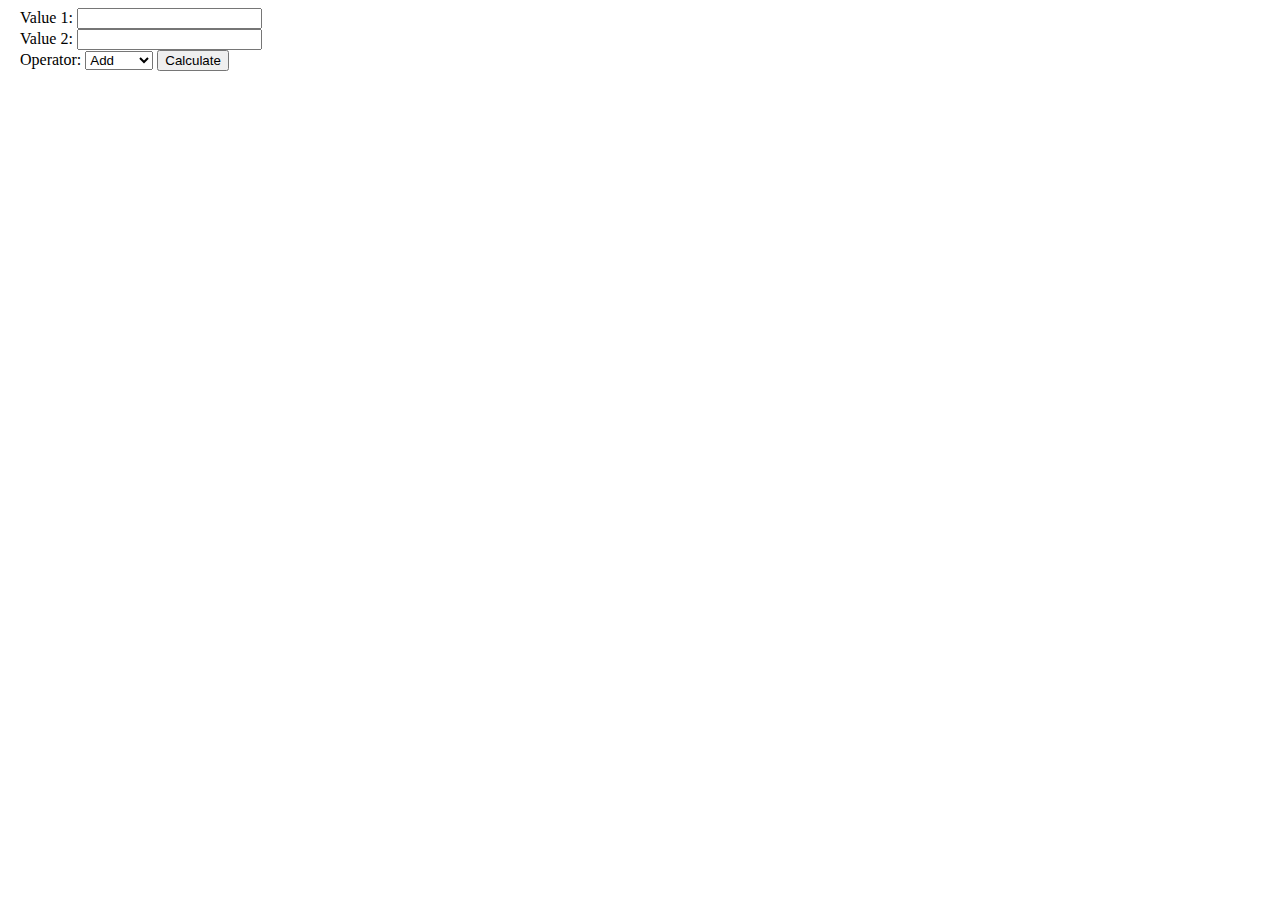
<file: Calculator/calc.html>
<!DOCTYPE html>
<html lang="en" dir="ltr">
  <head>
    <meta charset="utf-8">
    <title>Calculator</title>
    <link rel="stylesheet" href="calc.css">
  </head>
  <body>
    <form>
      Value 1: <input type="text" id="value1"><br>
      Value 2: <input type="text" id="value2"><br>
      Operator:
      <select id="operator">
        <option value="add">Add</option>
        <option value="min">Minus</option>
        <option value="div">Divide</option>
        <option value="mul">Multiply</option>
      </select>
      <button type="button" onclick="calc()">Calculate</button><br>
    </form>
    <div id="result"></div>
  </body>
  <script src="./calc.js"></script>
</html>
</file>
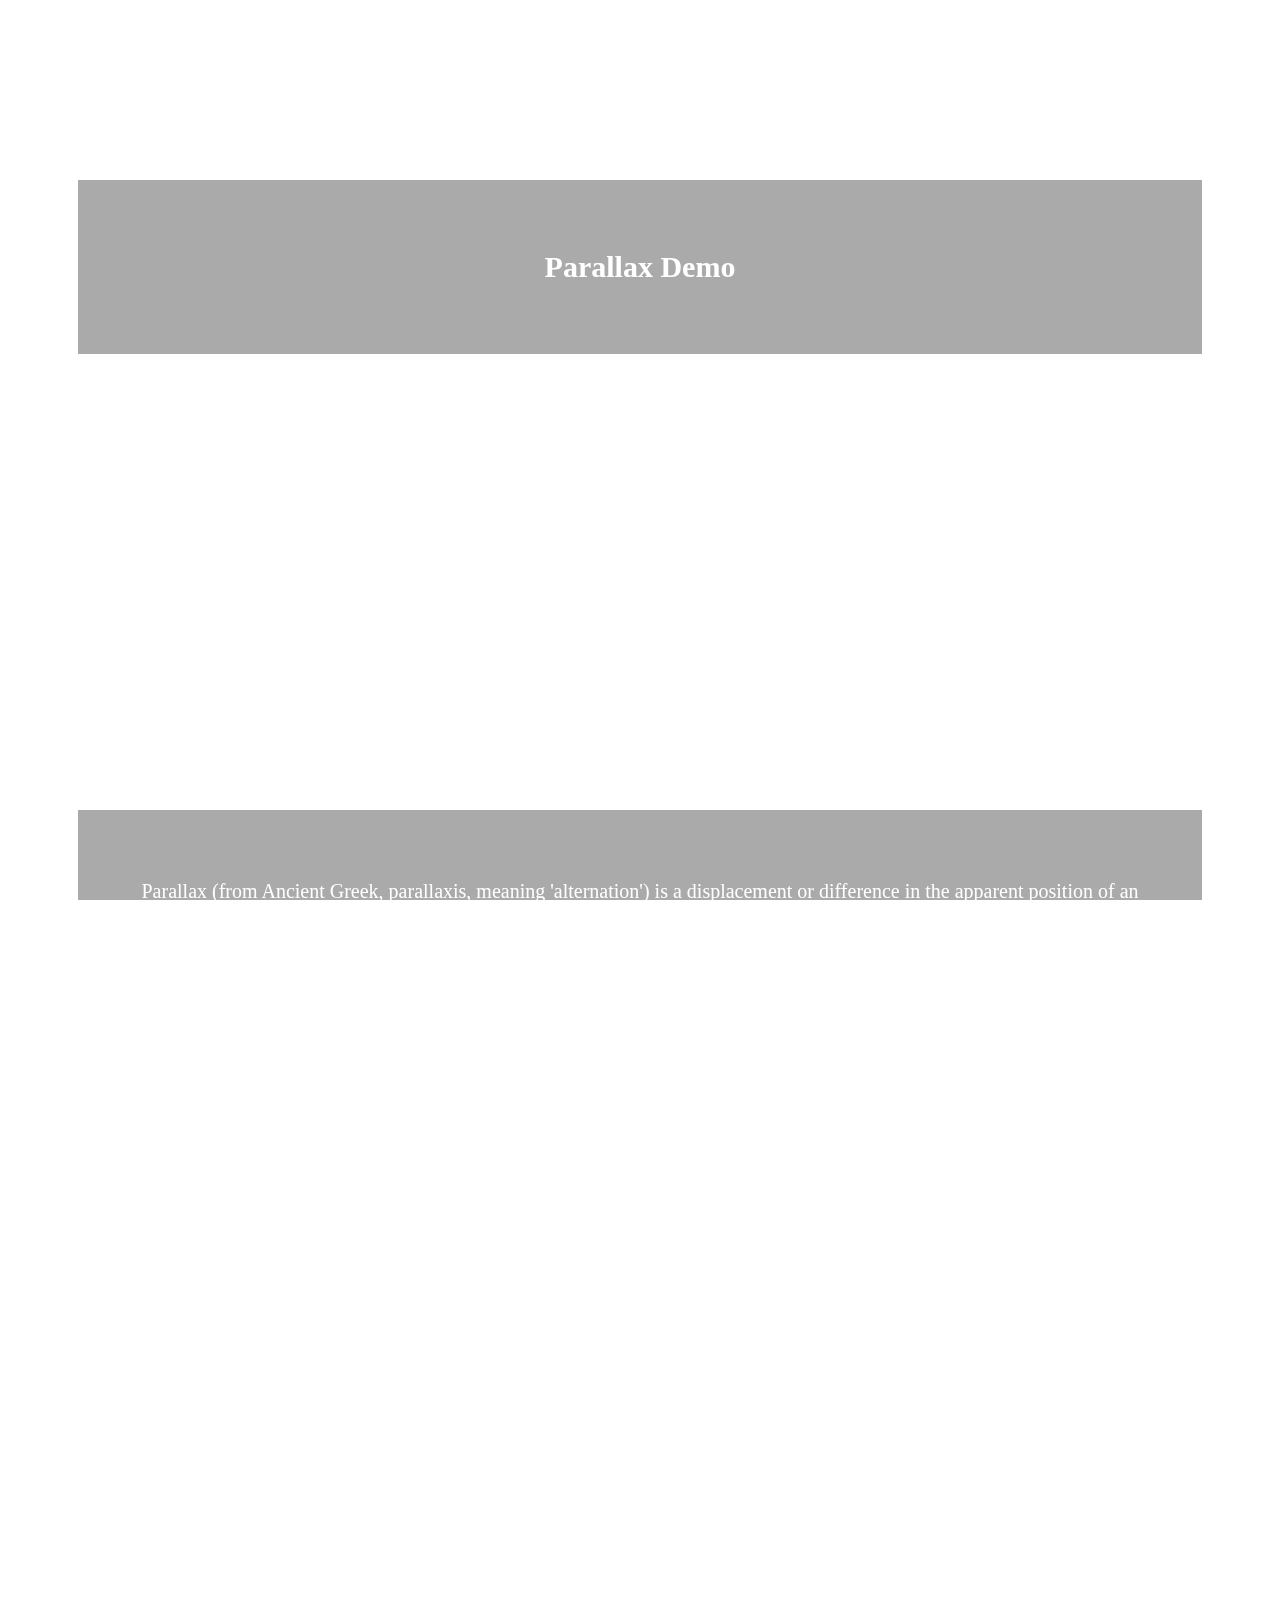
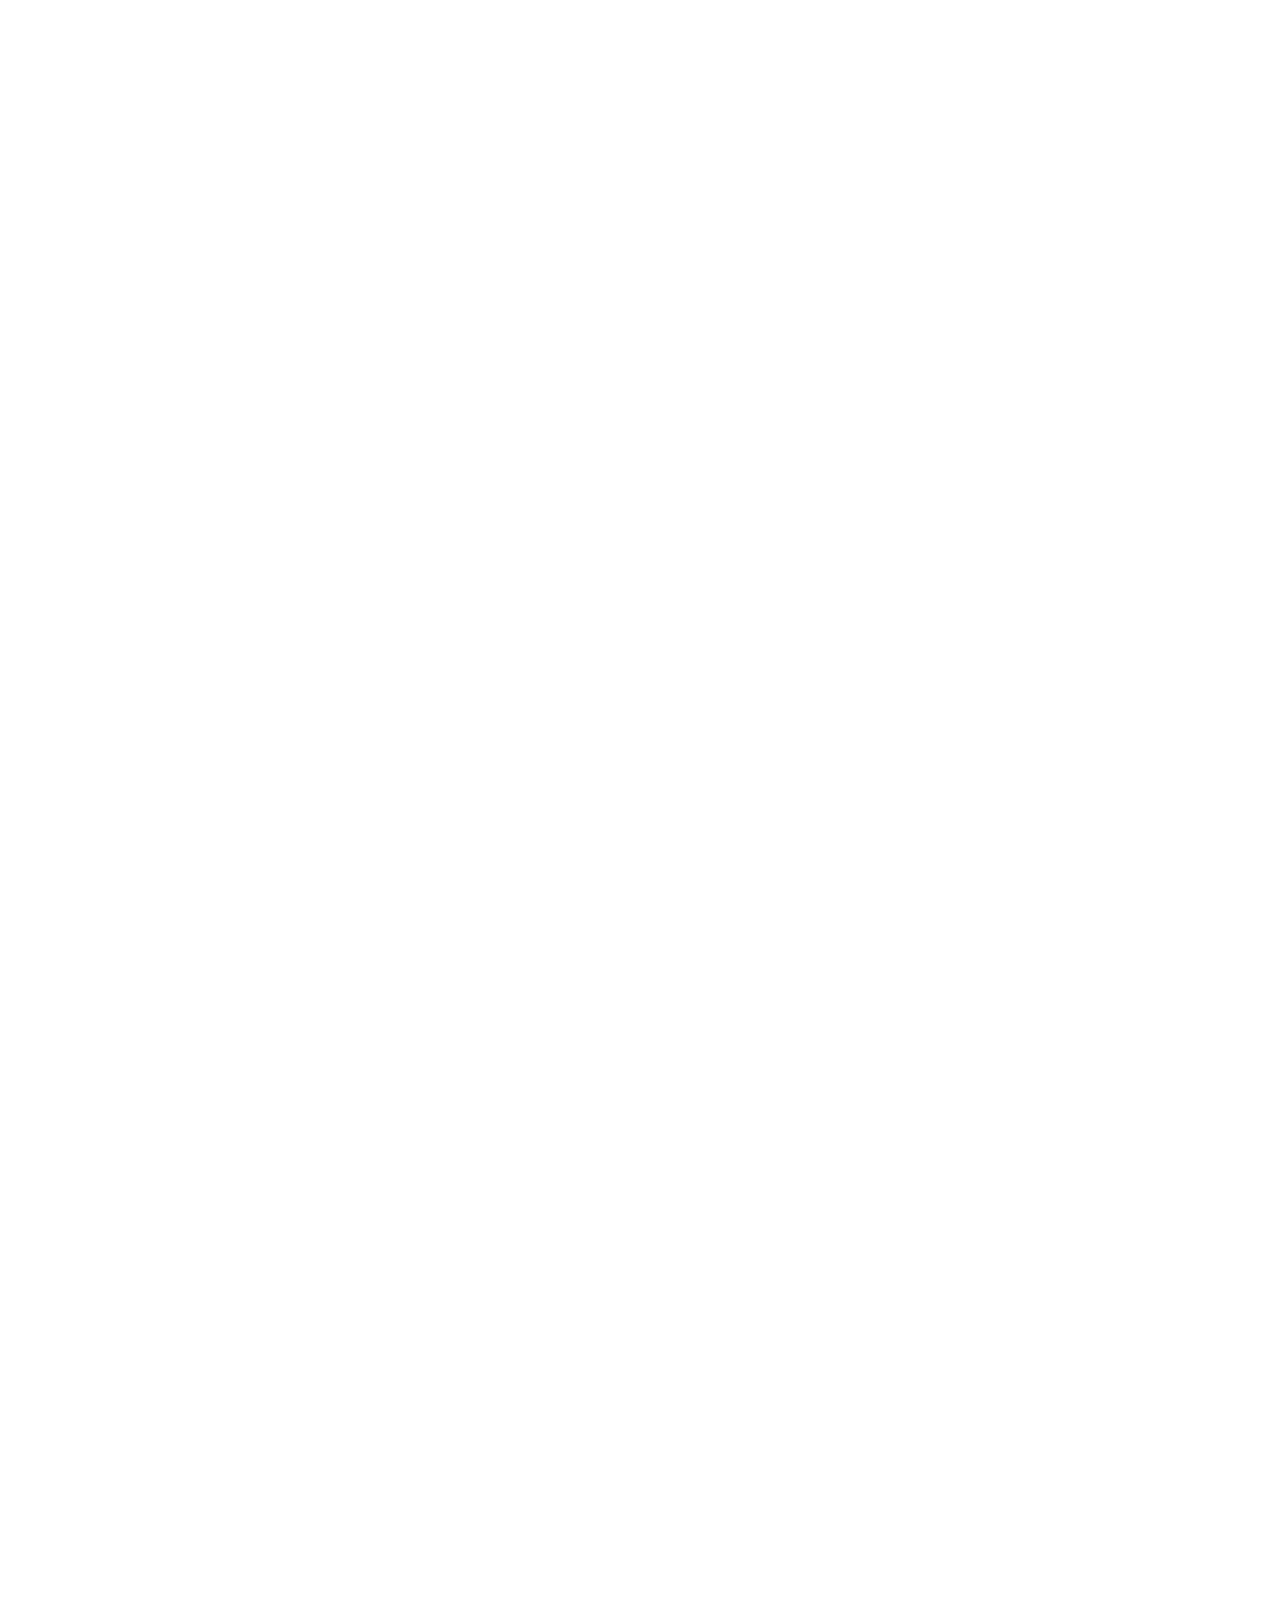
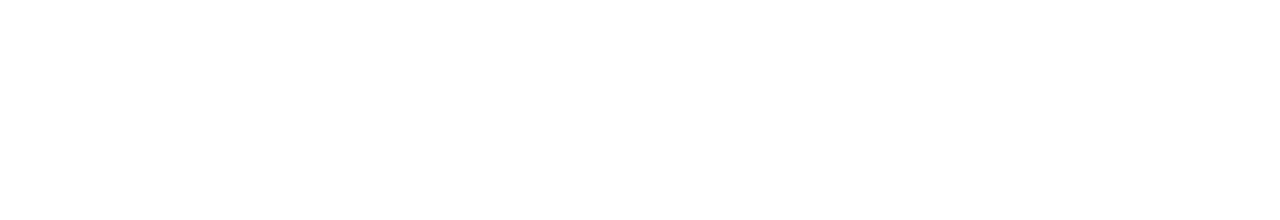
<file: Parallax/parallax.html>
<!DOCTYPE html>
<html lang="en" dir="ltr">
  <head>
    <meta charset="utf-8">
    <title>Parallax</title>
    <link rel="stylesheet" href="parallax.css">
  </head>
  <body>
    <div class="parallax-wrapper">
      <div class="content">
        <h1>Parallax Demo</h1>
      </div>
    </div>
    <div class="regular-wrapper">
      <div class="content">
        <p>
          Parallax (from Ancient Greek, parallaxis, meaning 'alternation') is a
          displacement or difference in the apparent position of an object viewed
          along two different lines of sight, and is measured by the angle or
          semi-angle of inclination between those two lines.[1][2] Due to
          foreshortening, nearby objects show a larger parallax than farther
          objects when observed from different positions, so parallax can be used
          to determine distances.
        </p><br>
        <p>
          To measure large distances, such as the distance of a planet or a star
          from Earth, astronomers use the principle of parallax. Here, the term
          parallax is the semi-angle of inclination between two sight-lines to
          the star, as observed when Earth is on opposite sides of the Sun in
          its orbit.[3] These distances form the lowest rung of what is called
          "the cosmic distance ladder", the first in a succession of methods by
          which astronomers determine the distances to celestial objects,
          serving as a basis for other distance measurements in astronomy
          forming the higher rungs of the ladder.
        </p>

      </div>
    </div>
    <div class="parallax-wrapper">
      <div class="content">
        <h1>Parallax Demo</h1>
      </div>
    </div>
    <div class="regular-wrapper">
      <div class="content">
        <p>
          Parallax (from Ancient Greek, parallaxis, meaning 'alternation') is a
          displacement or difference in the apparent position of an object viewed
          along two different lines of sight, and is measured by the angle or
          semi-angle of inclination between those two lines.[1][2] Due to
          foreshortening, nearby objects show a larger parallax than farther
          objects when observed from different positions, so parallax can be used
          to determine distances.
        </p><br>
        <p>
          To measure large distances, such as the distance of a planet or a star
          from Earth, astronomers use the principle of parallax. Here, the term
          parallax is the semi-angle of inclination between two sight-lines to
          the star, as observed when Earth is on opposite sides of the Sun in
          its orbit.[3] These distances form the lowest rung of what is called
          "the cosmic distance ladder", the first in a succession of methods by
          which astronomers determine the distances to celestial objects,
          serving as a basis for other distance measurements in astronomy
          forming the higher rungs of the ladder.
        </p>

      </div>
    </div>
  </body>
</html>
</file>
<file: Calculator/calc.css>
body {
  margin-left: 20px;
}
</file>
<file: Parallax/parallax.css>
html {
  overflow: hidden;
}

body {
  margin: 0;
  font-size: 20px;
  color: #ffffff;
  height: 100vh;
  perspective: 1px;
  transform-style: preserve-3d;
  overflow-x: hidden;
  overflow-y: auto;
}

.parallax-wrapper {
  width: 100vw;
  height: 80vh;
  padding-top: 20vh;
  box-sizing: border-box;
  transform-style: preserve-3d;
}

.parallax-wrapper::before {
  content: "";
  width: 100vw;
  height: 100vh;
  top: 0;
  left: 0;
  background-image: url("https://coolbackgrounds.io/images/backgrounds/index/sea-edge-79ab30e2.png");
  background-size: 100% 100%;
  background-repeat: no-repeat;
  position: absolute;
  z-index: -1;
  transform: translateZ(-1px) scale(2);
}

.regular-wrapper {
  width: 100vw;
  height: 100vh;
  padding-top: 10vh;
  background-image: url("https://coolbackgrounds.io/images/backgrounds/index/sea-edge-79ab30e2.png");
  background-size: 100% 100%;
  background-repeat: no-repeat;
  z-index: 2;
  position: relative;
}

.content {
  margin: 0 auto;
  padding: 50px;
  width: 80%;
  background: #aaa;
  text-align: center;
}

h1 {
  font-size: 30px;
}
</file>
